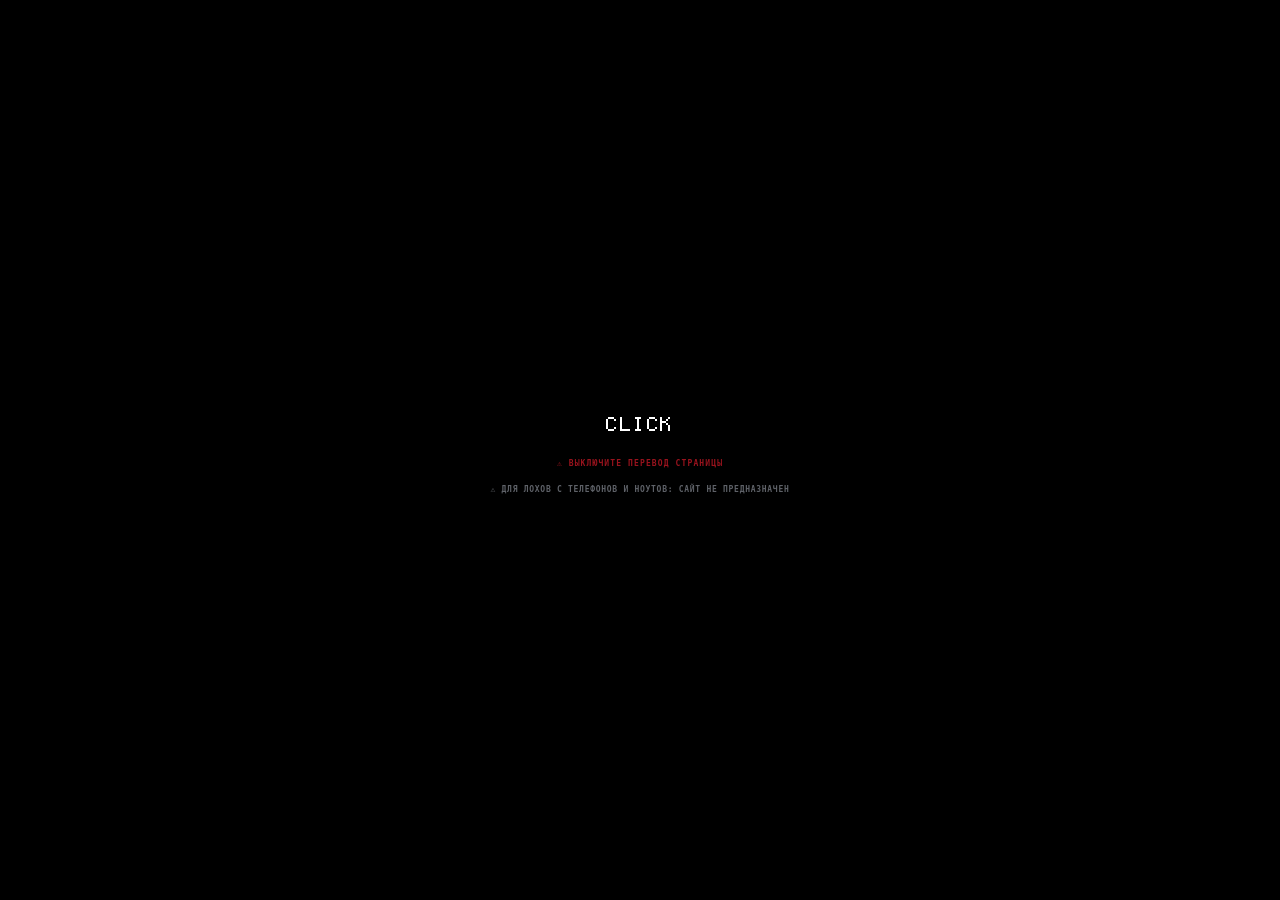
<file: index.html>
<!doctype html>
<html lang="ru">
<head>
  <meta charset="utf-8" />
  <meta name="viewport" content="width=1920, viewport-fit=cover" />
  <meta name="theme-color" content="#000000" />
  <meta name="description" content="Персональное пространство sSANNT" />
  <title>死死死死死死死死</title>
  <link rel="icon" href="favicon.ico" />
  <link rel="preload" href="avatar.png" as="image" fetchpriority="high" />
  <link rel="preload" href="Monocraft.ttf" as="font" type="font/ttf" crossorigin />
  <link rel="stylesheet" href="style.css" />
</head>
<body>
  <div class="media-background" aria-hidden="true">
    <div class="video-layer is-active" id="videoLayerA">
      <video
        class="background-video"
        id="backgroundVideoA"
        muted
        playsinline
        preload="metadata"
      ></video>
    </div>

    <div class="video-layer" id="videoLayerB">
      <video
        class="background-video"
        id="backgroundVideoB"
        muted
        playsinline
        preload="metadata"
      ></video>
    </div>

    <div class="media-background__shade"></div>
  </div>

  <main class="avatar-stage">
    <div class="avatar-composition" id="avatarComposition" aria-label="Персонаж sSANNT">
      <div class="player-nametag" aria-label="Ник игрока sSANNT">
        <span aria-hidden="true">s</span><span aria-hidden="true">S</span><span aria-hidden="true">A</span><span aria-hidden="true">N</span><span aria-hidden="true">N</span><span aria-hidden="true">T</span>
      </div>

      <div class="avatar-aura" aria-hidden="true"></div>

      <div class="directional-tracer" aria-hidden="true">
        <div class="directional-tracer__orbit"></div>
        <div class="directional-tracer__arrow">
          <svg viewBox="0 0 32 32" aria-hidden="true">
            <path d="M3 16 25 4l-5 9 9 3-9 3 5 9Z"></path>
          </svg>
        </div>
      </div>

      <div class="esp-particles" aria-hidden="true">
        <i></i><i></i><i></i><i></i><i></i><i></i><i></i><i></i>
      </div>



      <div class="avatar-render-shell">
        <canvas class="avatar-shader" id="avatarShader" aria-hidden="true"></canvas>
        <img
          class="avatar-fallback"
          id="avatarTexture"
          src="avatar.png"
          alt="Пиксельный персонаж sSANNT"
          width="1200"
          height="1200"
          decoding="async"
          fetchpriority="high"
          draggable="false"
        />
        <div class="avatar-scanline" aria-hidden="true"></div>
        <div class="avatar-hearts" id="avatarHearts" aria-label="Здоровье персонажа: 20 HP">
          <svg class="minecraft-heart" viewBox="0 0 16 16" aria-hidden="true"><path class="heart-shadow" d="M1 3h2V1h4v2h2V1h4v2h2v6h-2v2h-2v2H9v2H7v-2H5v-2H3V9H1Z"></path><path class="heart-fill" d="M2 4h2V2h2v2h4V2h2v2h2v4h-2v2h-2v2H8v2H7v-2H5v-2H3V8H2Z"></path><path class="heart-glint" d="M3 3h2v2H3Z"></path></svg>
          <svg class="minecraft-heart" viewBox="0 0 16 16" aria-hidden="true"><path class="heart-shadow" d="M1 3h2V1h4v2h2V1h4v2h2v6h-2v2h-2v2H9v2H7v-2H5v-2H3V9H1Z"></path><path class="heart-fill" d="M2 4h2V2h2v2h4V2h2v2h2v4h-2v2h-2v2H8v2H7v-2H5v-2H3V8H2Z"></path><path class="heart-glint" d="M3 3h2v2H3Z"></path></svg>
          <svg class="minecraft-heart" viewBox="0 0 16 16" aria-hidden="true"><path class="heart-shadow" d="M1 3h2V1h4v2h2V1h4v2h2v6h-2v2h-2v2H9v2H7v-2H5v-2H3V9H1Z"></path><path class="heart-fill" d="M2 4h2V2h2v2h4V2h2v2h2v4h-2v2h-2v2H8v2H7v-2H5v-2H3V8H2Z"></path><path class="heart-glint" d="M3 3h2v2H3Z"></path></svg>
          <svg class="minecraft-heart" viewBox="0 0 16 16" aria-hidden="true"><path class="heart-shadow" d="M1 3h2V1h4v2h2V1h4v2h2v6h-2v2h-2v2H9v2H7v-2H5v-2H3V9H1Z"></path><path class="heart-fill" d="M2 4h2V2h2v2h4V2h2v2h2v4h-2v2h-2v2H8v2H7v-2H5v-2H3V8H2Z"></path><path class="heart-glint" d="M3 3h2v2H3Z"></path></svg>
          <svg class="minecraft-heart" viewBox="0 0 16 16" aria-hidden="true"><path class="heart-shadow" d="M1 3h2V1h4v2h2V1h4v2h2v6h-2v2h-2v2H9v2H7v-2H5v-2H3V9H1Z"></path><path class="heart-fill" d="M2 4h2V2h2v2h4V2h2v2h2v4h-2v2h-2v2H8v2H7v-2H5v-2H3V8H2Z"></path><path class="heart-glint" d="M3 3h2v2H3Z"></path></svg>
          <svg class="minecraft-heart" viewBox="0 0 16 16" aria-hidden="true"><path class="heart-shadow" d="M1 3h2V1h4v2h2V1h4v2h2v6h-2v2h-2v2H9v2H7v-2H5v-2H3V9H1Z"></path><path class="heart-fill" d="M2 4h2V2h2v2h4V2h2v2h2v4h-2v2h-2v2H8v2H7v-2H5v-2H3V8H2Z"></path><path class="heart-glint" d="M3 3h2v2H3Z"></path></svg>
          <svg class="minecraft-heart" viewBox="0 0 16 16" aria-hidden="true"><path class="heart-shadow" d="M1 3h2V1h4v2h2V1h4v2h2v6h-2v2h-2v2H9v2H7v-2H5v-2H3V9H1Z"></path><path class="heart-fill" d="M2 4h2V2h2v2h4V2h2v2h2v4h-2v2h-2v2H8v2H7v-2H5v-2H3V8H2Z"></path><path class="heart-glint" d="M3 3h2v2H3Z"></path></svg>
          <svg class="minecraft-heart" viewBox="0 0 16 16" aria-hidden="true"><path class="heart-shadow" d="M1 3h2V1h4v2h2V1h4v2h2v6h-2v2h-2v2H9v2H7v-2H5v-2H3V9H1Z"></path><path class="heart-fill" d="M2 4h2V2h2v2h4V2h2v2h2v4h-2v2h-2v2H8v2H7v-2H5v-2H3V8H2Z"></path><path class="heart-glint" d="M3 3h2v2H3Z"></path></svg>
          <svg class="minecraft-heart" viewBox="0 0 16 16" aria-hidden="true"><path class="heart-shadow" d="M1 3h2V1h4v2h2V1h4v2h2v6h-2v2h-2v2H9v2H7v-2H5v-2H3V9H1Z"></path><path class="heart-fill" d="M2 4h2V2h2v2h4V2h2v2h2v4h-2v2h-2v2H8v2H7v-2H5v-2H3V8H2Z"></path><path class="heart-glint" d="M3 3h2v2H3Z"></path></svg>
          <svg class="minecraft-heart" viewBox="0 0 16 16" aria-hidden="true"><path class="heart-shadow" d="M1 3h2V1h4v2h2V1h4v2h2v6h-2v2h-2v2H9v2H7v-2H5v-2H3V9H1Z"></path><path class="heart-fill" d="M2 4h2V2h2v2h4V2h2v2h2v4h-2v2h-2v2H8v2H7v-2H5v-2H3V8H2Z"></path><path class="heart-glint" d="M3 3h2v2H3Z"></path></svg>
        </div>
      </div>


      <div class="avatar-contact-shadow" aria-hidden="true"></div>
    </div>

  </main>

  <section class="intro" aria-label="Вступление">
    <div class="entry-gate">
      <button class="entry-gate__button" id="enterSite" type="button">CLICK</button>
      <p class="translation-warning">⚠ ВЫКЛЮЧИТЕ ПЕРЕВОД СТРАНИЦЫ</p>
      <p class="compatibility-warning">⚠ ДЛЯ ЛОХОВ С ТЕЛЕФОНОВ И НОУТОВ: САЙТ НЕ ПРЕДНАЗНАЧЕН</p>
    </div>

    <div class="hello-title" aria-hidden="true">HELLO</div>

    <div class="identity-reveal">
      <div class="identity-reveal__row">
        <div class="exclamation-field" id="exclamationField" aria-hidden="true"></div>

        <div class="inject-wrap">
          <button class="inject-button" id="injectButton" type="button">
            <span class="inject-button__label">INJECT</span>
            <span class="inject-percent" id="injectPercent" aria-live="polite">0%</span>
          </button>


        </div>
      </div>
    </div>

    <div class="banned-field" id="bannedField" aria-hidden="true"></div>
  </section>

  <aside class="killfeed" id="killfeed" data-killfeed-key="killfeed" aria-label="Killfeed и список серверов">
    <button class="killfeed__trigger" id="killfeedTrigger" data-killfeed-key="trigger" type="button" aria-expanded="false" aria-controls="killfeedDrawer">
      <span class="killfeed__sword" data-killfeed-key="sword" aria-hidden="true">
        <img src="killfeed-sword.png" alt="" width="512" height="512" decoding="async">
      </span>
      <span class="killfeed__title" data-killfeed-key="title">KILLFEED</span>
      <span class="killfeed__arrow" data-killfeed-key="arrow" aria-hidden="true">
        <svg viewBox="0 0 24 24"><path d="m5 15 7-7 7 7"></path></svg>
      </span>
      <span class="killfeed__tab" data-killfeed-key="tab" aria-hidden="true"><i></i><i></i><i></i></span>
    </button>

    <section class="killfeed__drawer" id="killfeedDrawer" data-killfeed-key="drawer" aria-hidden="true">
      <ul>
        <li>KLAUCNER</li><li>ENVYWORLD</li><li>LostMine</li><li>RiseCraft</li><li>GoneLand</li><li>OnlyWorld</li><li>ProstoTrainer</li><li>SaturnX</li><li>bworld</li><li>SkyTime</li><li>Aormio</li><li>pvpcult</li><li>Funtime</li><li>Holyworld</li><li>ReallyWorld</li><li>PolytCore</li><li>MineBlaze</li><li>DexLand</li><li>FoxMine</li><li>MetaHvh</li><li>InfinitiHvH</li><li>StormHvh</li>
      </ul>
    </section>
  </aside>




  <aside class="potion" id="potion" data-potion-key="potion" aria-label="Potion и список">
    <button class="potion__trigger" id="potionTrigger" data-potion-key="trigger" type="button" aria-expanded="false" aria-controls="potionDrawer">
      <span class="potion__icon" data-potion-key="icon" aria-hidden="true"><img src="potion-icon.png" alt="" width="512" height="512" decoding="async"></span>
      <span class="potion__title" data-potion-key="title">POTION</span>
      <span class="potion__arrow" data-potion-key="arrow" aria-hidden="true"><svg viewBox="0 0 24 24"><path d="m5 15 7-7 7 7"></path></svg></span>
      <span class="potion__tab" data-potion-key="tab" aria-hidden="true"><i></i><i></i><i></i></span>
    </button>

    <section class="potion__drawer" id="potionDrawer" data-potion-key="drawer" aria-hidden="true">
      <ul>
        <li>ansoft)))</li><li>WTap</li><li>STap</li><li>Strafe</li><li>AD</li><li>+W</li><li>OnlyCrit</li><li>аперкотiка =D</li><li>360 Crit</li><li>/warn zxc_dedywka_zxc Читы на пвп арене</li><li>DOWNCrit</li><li>NPOT</li><li>Beast</li><li>OP</li><li>Hitbox 0.5)</li><li>/eblan @all</li><li>400 dpi 90 sens 0-0</li><li>99% hit</li><li>63+ accounts</li><li>4x1</li><li>/ban /jail /warn</li><li>18 cherepashek</li>
      </ul>
    </section>
  </aside>


  <aside class="killfeed binds" id="binds" data-binds-key="binds" aria-label="Binds и список">
    <button class="killfeed__trigger" id="bindsTrigger" data-binds-key="trigger" type="button" aria-expanded="false" aria-controls="bindsDrawer">
      <span class="killfeed__arrow" data-binds-key="arrow" aria-hidden="true"><svg viewBox="0 0 24 24"><path d="m5 15 7-7 7 7"></path></svg></span>
      <span class="killfeed__title" data-binds-key="title">BINDS</span>
      <span class="killfeed__sword" data-binds-key="icon" aria-hidden="true"><img src="binds-icon.png" alt="" width="512" height="447" decoding="async"></span>
      <span class="killfeed__tab" data-binds-key="tab" aria-hidden="true"><i></i><i></i><i></i></span>
    </button>
    <section class="killfeed__drawer" id="bindsDrawer" data-binds-key="drawer" aria-hidden="true">
      <ul><li>NURSULTAN</li><li>CELESTIAL</li><li>DELTA</li><li>WEXIDE</li><li>ARBUZ</li><li>SYSTEM DLC</li><li>CRACK</li><li>ASURA</li><li>THUNDERHACK</li><li>EXPENSIV</li><li>LIQUIDBOUNCE</li><li>VENUS</li><li>HARUKA</li><li>INERTIA</li><li>IMPACT</li><li>WURST</li><li>NIGHT DLC</li><li>CATLAVAN</li><li>CATLEAN</li><li>METEOR</li><li>DOOMSDAY</li></ul>
    </section>
  </aside>


  <aside class="identity-hud" data-identity-key="hud" aria-label="CLAUS-DLC и социальные ссылки">
    <div class="identity-hud__profile" data-identity-key="profile">
      <img src="hud-profile.jpeg" alt="CLAUS-DLC" width="640" height="640" decoding="async">
    </div>

    <div class="identity-hud__name" data-identity-key="name">
      <strong>CLAUS-DLC</strong>
    </div>

    <nav class="identity-hud__socials" aria-label="Социальные сети">
      <a class="identity-social identity-social--telegram" data-identity-key="telegram" href="https://t.me/Spravedl1v" target="_blank" rel="noopener noreferrer" aria-label="Telegram">
        <svg viewBox="0 0 24 24" aria-hidden="true"><path d="M21.8 3.2 18.6 20c-.2 1.1-.8 1.4-1.7.9l-5-3.7-2.4 2.3c-.3.3-.6.1-.6-.3l.1-4.2 8.9-8.1c.4-.4-.1-.6-.6-.3L6.3 13.5 1.6 12c-1-.3-1-1 .2-1.5L20.2 3c.9-.3 1.8.2 1.6 1.2Z"></path></svg>
      </a>
      <a class="identity-social identity-social--discord" data-identity-key="discord" href="https://discord.com/users/1415658391493152900" target="_blank" rel="noopener noreferrer" aria-label="Discord">
        <svg viewBox="0 0 24 24" aria-hidden="true"><path d="M19.7 5.3A16 16 0 0 0 15.8 4l-.5 1a14 14 0 0 0-6.6 0l-.5-1a16 16 0 0 0-3.9 1.3C1.8 9 1.1 12.5 1.4 16a16 16 0 0 0 4.8 2.5l1.2-1.7a10 10 0 0 1-1.9-.9l.5-.4a11.5 11.5 0 0 0 12 0l.5.4a10 10 0 0 1-1.9.9l1.2 1.7a16 16 0 0 0 4.8-2.5c.4-4.1-.7-7.6-2.9-10.7ZM8.5 14.5c-1.1 0-2-1-2-2.2s.9-2.2 2-2.2 2 1 2 2.2-.9 2.2-2 2.2Zm7 0c-1.1 0-2-1-2-2.2s.9-2.2 2-2.2 2 1 2 2.2-.9 2.2-2 2.2Z"></path></svg>
      </a>
      <a class="identity-social identity-social--tiktok" data-identity-key="tiktok" href="https://vm.tiktok.com/ZN81MU3RB/" target="_blank" rel="noopener noreferrer" aria-label="TikTok">
        <svg viewBox="0 0 24 24" aria-hidden="true"><path d="M14.5 2h3a5.7 5.7 0 0 0 4.5 4.5v3a8.5 8.5 0 0 1-4.5-1.3v7.1A6.7 6.7 0 1 1 11 8.6v3.2a3.5 3.5 0 1 0 3.5 3.5Z"></path></svg>
      </a>
    </nav>
  </aside>


  <section class="lower-hud" aria-label="Показатели курсора">
    <div class="lower-hud-block lower-hud-block--coords" id="coordsBlock">
      <span class="lower-hud-block__label">COORDS</span>
      <strong class="lower-hud-block__value" id="coordsValue">0 64 0</strong>
    </div>
    <div class="lower-hud-block lower-hud-block--ping" id="pingBlock">
      <span class="lower-hud-block__label">PING</span>
      <strong class="lower-hud-block__value" id="pingValue">-1</strong>
    </div>
    <div class="lower-hud-block lower-hud-block--bps" id="bpsBlock">
      <span class="lower-hud-block__label">BPS</span>
      <strong class="lower-hud-block__value" id="bpsValue">1</strong>
    </div>
  </section>




  <aside class="info-widget" id="infoWidget" data-info-key="info" aria-label="Информация">
    <button class="info-widget__trigger" id="infoTrigger" data-info-key="trigger" type="button" aria-label="Открыть информацию" aria-expanded="false">
      <span class="info-widget__icon" data-info-key="icon" aria-hidden="true">?</span>
    </button>

    <section class="info-widget__drawer" id="infoDrawer" data-info-key="drawer" aria-hidden="true">
      <div class="info-widget__names">
        <span data-info-key="nick1">sSANNT</span>
        <span data-info-key="nick2">sSaNta7</span>
        <span data-info-key="nick3">1VSALL</span>
        <span data-info-key="nick4">zxcDED</span>
        <span data-info-key="nick5">REVOLUIIIin</span>
      </div>
      <strong class="info-widget__warns" data-info-key="warns">99+WARNS</strong>
      <footer class="info-widget__years" data-info-key="years">2020-2026</footer>
    </section>
  </aside>


  <button class="playlist-launcher" id="playlistLauncher" type="button" aria-label="Открыть плейлист" aria-expanded="false">
    <svg viewBox="0 0 32 32" aria-hidden="true">
      <path d="M12 6v17.2a5 5 0 1 0 2 4V12l12-3v10.2a5 5 0 1 0 2 4V4L12 8V6Z"></path>
    </svg>
  </button>

  <aside class="playlist" id="playlist" aria-label="Музыкальный плейлист" aria-hidden="true">
    <div class="playlist__orb playlist__orb--top" aria-hidden="true"></div>
    <div class="playlist__orb playlist__orb--bottom" aria-hidden="true"></div>
    <button class="playlist__close" id="playlistClose" type="button" aria-label="Закрыть плейлист">×</button>

    <header class="playlist__header">
      <strong>SNT_MODE.MP3</strong>
    </header>

    <section class="playlist__now">
      <strong class="playlist__current-title" id="trackTitle">XY1NA</strong>

      <div class="playlist__timeline">
        <input
          id="trackSeek"
          type="range"
          min="0"
          max="100"
          value="0"
          step="0.1"
          aria-label="Позиция трека"
        />
        <div>
          <time id="trackCurrentTime">0:00</time>
          <time id="trackDuration">0:00</time>
        </div>
      </div>
    </section>

    <div class="playlist__controls">
      <button id="previousTrack" type="button" aria-label="Предыдущий трек">
        <svg viewBox="0 0 24 24" aria-hidden="true"><path d="M6 5v14M19 6.5 9.5 12l9.5 5.5Z"></path></svg>
      </button>
      <button class="playlist__play" id="toggleTrack" type="button" aria-label="Пауза">
        <svg class="playlist-icon playlist-icon--pause" viewBox="0 0 24 24" aria-hidden="true"><rect x="6.5" y="5" width="4" height="14"></rect><rect x="13.5" y="5" width="4" height="14"></rect></svg>
        <svg class="playlist-icon playlist-icon--play" viewBox="0 0 24 24" aria-hidden="true"><path d="m8 5 11 7-11 7Z"></path></svg>
      </button>
      <button id="nextTrack" type="button" aria-label="Следующий трек">
        <svg viewBox="0 0 24 24" aria-hidden="true"><path d="M18 5v14M5 6.5l9.5 5.5L5 17.5Z"></path></svg>
      </button>
    </div>

    <div class="playlist__divider"></div>

    <ol class="playlist__tracks" id="trackList">
      <li class="playlist-track is-active" data-index="0">
        <button type="button" data-track-index="0" aria-label="Включить XY1NA 1">
          <span class="playlist-track__index">1</span>
          <span class="playlist-track__eq" aria-hidden="true"><i></i><i></i><i></i></span>
          <span class="playlist-track__copy">
            <strong class="playlist-track__title">XY1NA</strong>
            <small class="playlist-track__state">ИГРАЕТ</small>
          </span>
        </button>
      </li>
      <li class="playlist-track" data-index="1">
        <button type="button" data-track-index="1" aria-label="Включить XY1NA 2">
          <span class="playlist-track__index">2</span>
          <span class="playlist-track__eq" aria-hidden="true"><i></i><i></i><i></i></span>
          <span class="playlist-track__copy">
            <strong class="playlist-track__title">XY1NA</strong>
            <small class="playlist-track__state">ГОТОВ</small>
          </span>
        </button>
      </li>
      <li class="playlist-track" data-index="2">
        <button type="button" data-track-index="2" aria-label="Включить XY1NA 3">
          <span class="playlist-track__index">3</span>
          <span class="playlist-track__eq" aria-hidden="true"><i></i><i></i><i></i></span>
          <span class="playlist-track__copy">
            <strong class="playlist-track__title">XY1NA</strong>
            <small class="playlist-track__state">ГОТОВ</small>
          </span>
        </button>
      </li>
    </ol>

    <footer class="playlist__volume">
      <button class="playlist__sound" id="audioToggle" type="button" aria-label="Выключить звук" aria-pressed="false">
        <svg viewBox="0 0 32 32" aria-hidden="true">
          <path class="playlist__sound-body" d="M5 12h6l7-6v20l-7-6H5Z"></path>
          <path class="playlist__sound-waves" d="M22 11c2 3 2 7 0 10M26 7c5 5 5 13 0 18"></path>
          <path class="playlist__sound-slash" d="M21 12l8 8M29 12l-8 8"></path>
        </svg>
      </button>
      <input
        id="trackVolume"
        type="range"
        min="0"
        max="1"
        value="0.55"
        step="0.01"
        aria-label="Громкость"
      />
    </footer>
  </aside>







  <audio id="helloAudio" preload="auto"></audio>
  <audio id="audioPlayer" preload="auto"></audio>

  <script src="script.js"></script>
</body>
</html>
</file>
<file: style.css>
@font-face {
  font-family: "Monocraft";
  src: url("Monocraft.ttf") format("truetype");
  font-style: normal;
  font-weight: 100 900;
  font-display: swap;
}

:root {
  color-scheme: dark;
  --avatar-x: 0px;
  --avatar-y: 0px;
  --video-crossfade: 1400ms;
}

* {
  box-sizing: border-box;
}

html,
body {
  width: 100%;
  min-height: 100%;
  margin: 0;
  background: #000;
}

body {
  min-height: 100svh;
  overflow: hidden;
  color: #f0f0f2;
  font-family: Inter, ui-sans-serif, system-ui, -apple-system, BlinkMacSystemFont, "Segoe UI", sans-serif;
  overscroll-behavior: none;
}

button,
input {
  color: inherit;
  font: inherit;
}

button {
  -webkit-tap-highlight-color: transparent;
}

.avatar-stage {
  position: fixed;
  inset: 0;
  z-index: 3;
  display: grid;
  place-items: center;
  opacity: 0;
  transform: scale(.96);
  pointer-events: none;
  transition: opacity .7s ease .15s, transform .9s cubic-bezier(.2, .8, .2, 1) .15s;
}

body.site-revealed .avatar-stage {
  opacity: 1;
  transform: none;
}

@media (orientation: landscape) and (max-width: 960px) and (max-height: 560px) {
  .avatar-stage {
    place-items: start center;
    padding-top: 7svh;
  }
}

@media (prefers-reduced-motion: reduce) {
  .avatar-stage {
    transition-duration: .01ms;
  }
}

.media-background {
  position: fixed;
  inset: 0;
  z-index: 0;
  overflow: hidden;
  opacity: 0;
  pointer-events: none;
  background: #08090b;
  transition: opacity .6s ease;
}

body.site-revealed .media-background {
  opacity: 1;
}

.video-layer {
  position: absolute;
  inset: 0;
  opacity: 0;
  transition: opacity var(--video-crossfade) ease;
  will-change: opacity;
  contain: strict;
}

.video-layer.is-active {
  opacity: 1;
}

.background-video {
  position: absolute;
  inset: 0;
  width: 100vw;
  height: 100svh;
  object-fit: cover;
  object-position: center center;
  filter: saturate(.88) brightness(.68) contrast(1.1);
  transform: scale(1.005);
  backface-visibility: hidden;
}

.media-background__shade {
  position: absolute;
  inset: 0;
  background:
    radial-gradient(circle at 48% 42%, transparent 0 25%, rgba(5, 7, 10, .12) 60%, rgba(3, 4, 7, .36) 100%),
    linear-gradient(to bottom, rgba(4, 5, 8, .13), transparent 27%, transparent 69%, rgba(3, 4, 7, .3)),
    rgba(3, 4, 7, .14);
}

.media-background__shade::after {
  content: "";
  position: absolute;
  inset: 0;
  background: linear-gradient(90deg, rgba(5, 6, 9, .14), transparent 55%, rgba(5, 6, 9, .34));
}

@media (orientation: landscape) and (max-width: 960px) and (max-height: 560px) {
  .background-video {
    filter: saturate(.84) brightness(.64) contrast(1.08);
  }

  .media-background__shade::after {
    background: linear-gradient(to bottom, transparent 55%, rgba(4, 5, 8, .34));
  }
}

@media (prefers-reduced-motion: reduce) {
  .media-background,
  .video-layer {
    transition-duration: .01ms;
  }
}

.avatar-composition {
  position: relative;
  width: min(48vw, 650px);
  aspect-ratio: 1;
  transform: translate3d(var(--avatar-x), calc(-5svh + var(--avatar-y)), 0) scaleX(1.08);
  transform-style: preserve-3d;
  filter: drop-shadow(0 34px 32px rgba(0, 0, 0, .6));
  pointer-events: auto;
}

.avatar-render-shell {
  position: absolute;
  inset: 0;
  z-index: 3;
  overflow: hidden;
  animation: avatar-character-idle 3.35s cubic-bezier(.45, .05, .55, .95) infinite;
  will-change: translate, rotate, scale;
  contain: layout paint style;
}

@keyframes avatar-character-idle {
  0%, 100% {
    translate: 0 0;
    rotate: -1deg;
    scale: 1;
  }
  24% {
    translate: 4px -7px;
    rotate: .25deg;
    scale: 1.008;
  }
  50% {
    translate: 0 -15px;
    rotate: 1deg;
    scale: 1.018;
  }
  76% {
    translate: -4px -6px;
    rotate: -.3deg;
    scale: .998;
  }
}

.avatar-shader,
.avatar-fallback {
  position: absolute;
  inset: 0;
  width: 100%;
  height: 100%;
  object-fit: contain;
  user-select: none;
  -webkit-user-drag: none;
}

.avatar-shader {
  z-index: 2;
  opacity: 0;
  transition: opacity .7s ease;
}

.avatar-fallback {
  z-index: 1;
  filter: saturate(.82) brightness(.92) contrast(1.15);
  transition: opacity .5s ease;
}

.avatar-composition.webgl-ready .avatar-shader {
  opacity: 1;
}

.avatar-composition.webgl-ready .avatar-fallback {
  opacity: 0;
}

.player-nametag {
  position: absolute;
  z-index: 8;
  left: 50.14%;
  top: -6.65%;
  transform:
    translate(-50%, -50%)
    scaleX(1.61)
    scaleY(1.09);
  transform-origin: center;
  color: #ff2b3f;
  font-family: "Monocraft", "Courier New", ui-monospace, monospace;
  font-size: 100px;
  font-weight: 700;
  line-height: .86;
  letter-spacing: .05em;
  text-align: center;
  white-space: nowrap;
  text-shadow:
    5px 0 #220105,
    -5px 0 #220105,
    0 5px #220105,
    0 -5px #220105,
    5px 5px #070001,
    8px 8px 0 rgba(0, 0, 0, .78),
    0 0 28px rgba(255, 43, 63, .38);
  animation: avatar-nametag-idle 3.2s ease-in-out infinite;
  will-change: translate, filter;
}

@keyframes avatar-nametag-idle {
  0%, 100% {
    translate: 0 0;
    filter: brightness(1);
  }
  50% {
    translate: 0 -6px;
    filter: brightness(1.18) drop-shadow(0 0 6px rgba(255, 43, 63, .28));
  }
}

.player-nametag > span {
  display: inline-block;
  animation: nametag-letter-wave 1.55s cubic-bezier(.4, 0, .2, 1) infinite;
  will-change: translate, scale, filter;
}

.player-nametag > span:nth-child(1) { animation-delay: 0s; }
.player-nametag > span:nth-child(2) { animation-delay: .1s; }
.player-nametag > span:nth-child(3) { animation-delay: .2s; }
.player-nametag > span:nth-child(4) { animation-delay: .3s; }
.player-nametag > span:nth-child(5) { animation-delay: .4s; }
.player-nametag > span:nth-child(6) { animation-delay: .5s; }

@keyframes nametag-letter-wave {
  0%, 58%, 100% {
    translate: 0 0;
    scale: 1;
    filter: brightness(1);
  }
  18% {
    translate: 0 -13px;
    scale: 1.045;
    filter: brightness(1.28) drop-shadow(0 0 5px rgba(255, 43, 63, .45));
  }
  34% {
    translate: 0 2px;
    scale: .99;
  }
}

.player-nametag::before {
  content: "";
  position: absolute;
  left: 50%;
  bottom: -8px;
  width: 58%;
  height: 1px;
  background: linear-gradient(90deg, transparent, rgba(244, 42, 56, .7), transparent);
  transform: translateX(-50%);
}

.avatar-aura {
  position: absolute;
  z-index: 0;
  left: 50%;
  top: 49%;
  width: 68%;
  aspect-ratio: 1;
  border-radius: 50%;
  background:
    radial-gradient(circle, rgba(210, 225, 255, .14), rgba(100, 145, 205, .07) 36%, rgba(185, 25, 42, .045) 57%, transparent 72%);
  filter: blur(var(--audio-blur, 12px));
  transform: translate(-50%, -50%) scale(var(--audio-scale, 1));
  opacity: var(--audio-opacity, .65);
  animation: aura-breathe 4s ease-in-out infinite;
}

@keyframes aura-breathe {
  50% { opacity: .42; scale: 1.07; }
}

.avatar-scanline {
  position: absolute;
  z-index: 4;
  left: 14%;
  right: 14%;
  top: 5%;
  height: 12%;
  opacity: 0;
  background: linear-gradient(to bottom, transparent, rgba(190, 218, 255, .13), transparent);
  mix-blend-mode: screen;
  pointer-events: none;
  animation: avatar-scan 5.8s ease-in-out infinite 1.2s;
}

@keyframes avatar-scan {
  0%, 12% { opacity: 0; transform: translateY(0); }
  20% { opacity: .72; }
  72% { opacity: .16; }
  84%, 100% { opacity: 0; transform: translateY(720%); }
}

.avatar-hearts {
  position: absolute;
  z-index: 6;
  left: 50%;
  bottom: 5.5%;
  display: flex;
  align-items: center;
  justify-content: center;
  gap: var(--heart-gap, 2px);
  transform: translateX(-50%);
  pointer-events: none;
  white-space: nowrap;
}

.minecraft-heart {
  flex: 0 0 auto;
  width: var(--heart-size, 24px);
  height: var(--heart-size, 24px);
  shape-rendering: crispEdges;
  image-rendering: pixelated;
  filter: drop-shadow(2px 2px 0 rgba(0, 0, 0, .78)) drop-shadow(0 0 4px rgba(255, 40, 60, .36));
}

.minecraft-heart .heart-shadow {
  fill: #31070d;
}

.minecraft-heart .heart-fill {
  fill: #e51d36;
}

.minecraft-heart .heart-glint {
  fill: #ff9aa8;
}

.avatar-contact-shadow {
  position: absolute;
  z-index: 1;
  left: 50%;
  bottom: 1.5%;
  width: 46%;
  height: 7%;
  border-radius: 50%;
  background: rgba(0, 0, 0, .76);
  filter: blur(16px);
  transform: translateX(-50%) scaleX(var(--audio-shadow-scale, 1));
  animation: avatar-shadow-idle 3.35s ease-in-out infinite;
}

@keyframes avatar-shadow-idle {
  0%, 100% { scale: 1; opacity: .8; }
  50% { scale: .9; opacity: .58; }
}

@media (min-width: 821px) {
  #avatarHearts {
    translate: 99px 31px;
    scale: 1.44 1.23;
    gap: 6px;
  }

  #avatarHearts .minecraft-heart {
    width: 34px;
    height: 34px;
  }
}

@media (orientation: landscape) and (max-width: 960px) and (max-height: 560px) {
  .avatar-composition {
    width: min(72vw, 470px);
    transform: translate3d(var(--avatar-x), calc(-1svh + var(--avatar-y)), 0) scaleX(1.06);
  }

  .avatar-hearts {
    gap: var(--heart-gap, 1px);
  }

  .minecraft-heart {
    width: var(--heart-size, 16px);
    height: var(--heart-size, 16px);
  }

  .player-nametag {
    left: 50.14%;
    top: -3.5%;
    font-size: clamp(46px, 13vw, 66px);
    letter-spacing: .05em;
    transform:
      translate(-50%, -50%)
      scaleX(1.42)
      scaleY(1.06);
  }

}

@media (prefers-reduced-motion: reduce) {
  .player-nametag,
  .player-nametag > span,
  .avatar-aura,
  .avatar-render-shell,
  .avatar-contact-shadow,
  .avatar-scanline {
    animation: none;
  }
}

.avatar-composition {
  --esp-color: #ff3348;
  --esp-rgb: 255 51 72;
  --esp-opacity: 1;
  --tracer-x: 0px;
  --tracer-y: -43%;
  --tracer-angle: 0deg;
}

.directional-tracer {
  position: absolute;
  z-index: 6;
  inset: -2%;
  opacity: 1;
  pointer-events: none;
}

.directional-tracer__orbit {
  position: absolute;
  inset: 7% 9%;
  border: 1.5px solid rgb(var(--esp-rgb) / .3);
  border-radius: 50%;
  box-shadow:
    0 0 8px rgb(var(--esp-rgb) / .2),
    0 0 18px rgb(var(--esp-rgb) / .09),
    inset 0 0 10px rgb(var(--esp-rgb) / .055);
}

.directional-tracer__arrow {
  position: absolute;
  left: 50%;
  top: 50%;
  width: 38px;
  height: 38px;
  transform: translate3d(calc(-50% + var(--tracer-x)), calc(-50% + var(--tracer-y)), 0) rotate(var(--tracer-angle));
  transform-origin: center;
  filter:
    drop-shadow(4px 5px 0 rgba(0, 0, 0, .78))
    drop-shadow(0 0 6px rgba(255, 255, 255, .95))
    drop-shadow(0 0 15px rgba(255, 255, 255, .7))
    drop-shadow(0 0 26px rgba(255, 255, 255, .32));
  will-change: transform;
}

.directional-tracer__arrow::before {
  content: "";
  position: absolute;
  inset: -5px;
  clip-path: polygon(3% 50%, 82% 6%, 65% 39%, 100% 50%, 65% 61%, 82% 94%);
  background: rgba(255, 255, 255, .12);
  transform: translate(3px, 3px);
}

.directional-tracer__arrow svg {
  position: relative;
  z-index: 1;
  display: block;
  width: 100%;
  height: 100%;
  overflow: visible;
}

.directional-tracer__arrow path {
  fill: #fff;
  stroke: #fff;
  stroke-width: 1.35;
  stroke-linejoin: bevel;
}

.avatar-render-shell {
  filter:
    drop-shadow(0 0 8px rgb(var(--esp-rgb) / .36))
    drop-shadow(0 0 24px rgb(var(--esp-rgb) / .18));
}

.esp-particles {
  position: absolute;
  z-index: 6;
  inset: 8% 12%;
  opacity: 1;
  pointer-events: none;
}

.esp-particles i {
  position: absolute;
  width: 4px;
  height: 4px;
  background: var(--esp-color);
  box-shadow: 0 0 9px rgb(var(--esp-rgb) / .85);
  animation: esp-particle-rise 1.22s ease-in-out infinite alternate;
}

.esp-particles i:nth-child(1) { left: 8%; top: 78%; animation-delay: -.3s; }
.esp-particles i:nth-child(2) { left: 21%; top: 35%; animation-delay: -.9s; }
.esp-particles i:nth-child(3) { left: 37%; top: 68%; animation-delay: -.5s; }
.esp-particles i:nth-child(4) { left: 52%; top: 24%; animation-delay: -1.2s; }
.esp-particles i:nth-child(5) { left: 64%; top: 72%; animation-delay: -.7s; }
.esp-particles i:nth-child(6) { left: 78%; top: 41%; animation-delay: -1.5s; }
.esp-particles i:nth-child(7) { left: 91%; top: 63%; animation-delay: -.2s; }
.esp-particles i:nth-child(8) { left: 72%; top: 16%; animation-delay: -1s; }

@keyframes esp-particle-rise {
  to { translate: 0 -24px; opacity: .2; }
}

@media (orientation: landscape) and (max-width: 960px) and (max-height: 560px) {
  .directional-tracer__arrow {
    width: 30px;
    height: 30px;
  }

}

@media (prefers-reduced-motion: reduce) {
  .esp-particles i {
    animation: none;
  }
}

.identity-hud {
  position: fixed;
  z-index: 8;
  left: 14px;
  top: 14px;
  display: flex;
  align-items: center;
  gap: 8px;
  visibility: hidden;
  opacity: 0;
  pointer-events: none;
  transition: opacity .45s ease .35s, visibility .45s;
}

body.site-revealed .identity-hud {
  visibility: visible;
  opacity: 1;
  pointer-events: auto;
}

.identity-hud__profile,
.identity-hud__name,
.identity-social {
  position: relative;
  overflow: hidden;
  border: 1px solid rgba(255, 255, 255, .16);
  background:
    linear-gradient(145deg, rgba(255, 255, 255, .075), transparent 38%),
    rgba(9, 10, 13, .72);
  box-shadow:
    0 12px 35px rgba(0, 0, 0, .4),
    inset 0 1px rgba(255, 255, 255, .08);
  -webkit-backdrop-filter: blur(16px) saturate(.6);
  backdrop-filter: blur(16px) saturate(.6);
}

.identity-hud__profile::after,
.identity-hud__name::after,
.identity-social::after {
  content: "";
  position: absolute;
  left: -80%;
  top: -30%;
  width: 35%;
  height: 160%;
  background: linear-gradient(90deg, transparent, rgba(255, 255, 255, .2), transparent);
  transform: skewX(-18deg);
  animation: identity-hud-sheen 3.2s ease-in-out infinite;
  pointer-events: none;
}

@keyframes identity-hud-sheen {
  0%, 38% { translate: 0 0; opacity: 0; }
  52% { opacity: .7; }
  78%, 100% { translate: 520% 0; opacity: 0; }
}

.identity-hud__profile {
  width: 68px;
  height: 68px;
  border-radius: 14px;
}

.identity-hud__profile img {
  display: block;
  width: 100%;
  height: 100%;
  object-fit: cover;
  filter: contrast(1.06) saturate(.82) brightness(.9);
}

.identity-hud__name {
  display: grid;
  align-content: center;
  width: 150px;
  height: 68px;
  padding: 0 15px;
  border-radius: 14px;
}

.identity-hud__name strong {
  position: relative;
  z-index: 1;
  display: grid;
  place-items: center;
  width: 100%;
  height: 100%;
  color: #ff3348;
  font-family: "Monocraft", "Courier New", ui-monospace, monospace;
  font-size: 19px;
  font-weight: 700;
  line-height: 1;
  letter-spacing: .035em;
  text-align: center;
  white-space: nowrap;
  word-break: keep-all;
  text-shadow:
    2px 0 #210106,
    -2px 0 #210106,
    0 2px #210106,
    0 -2px #210106,
    3px 3px 0 rgba(0, 0, 0, .72),
    0 0 8px rgba(255, 51, 72, .78),
    0 0 20px rgba(255, 51, 72, .38);
}

.identity-hud__socials {
  display: flex;
  align-items: center;
  gap: 7px;
}

.identity-social {
  display: grid;
  place-items: center;
  width: 52px;
  height: 52px;
  border-radius: 14px;
  color: #fff;
  text-decoration: none;
  background-size: 220% 220%;
  animation: identity-social-gradient 3.4s ease-in-out infinite alternate;
  transition: transform .18s ease, filter .18s ease, border-color .18s ease;
  pointer-events: auto;
  isolation: isolate;
}

.identity-social:hover,
.identity-social:focus-visible {
  outline: none;
  border-color: rgba(255, 255, 255, .5);
  filter: brightness(1.18);
  transform: translateY(-3px);
}

.identity-social--telegram,
.identity-social--discord,
.identity-social--tiktok {
  background-image: linear-gradient(135deg, #0b0c0f, #4f535a, #17191d, #8a8e95, #101115);
  color: #ff3348;
}

.identity-social--discord {
  animation-delay: -.7s;
}

.identity-social--tiktok {
  animation-delay: -1.3s;
}

@keyframes identity-social-gradient {
  from { background-position: 0 20%; }
  to { background-position: 100% 80%; }
}

.identity-social svg {
  position: relative;
  z-index: 1;
  width: 27px;
  height: 27px;
  fill: currentColor;
  filter:
    drop-shadow(0 0 6px rgba(255, 51, 72, .82))
    drop-shadow(0 0 13px rgba(255, 51, 72, .38));
}

@media (min-width: 821px) {
  [data-identity-key="profile"] {
    translate: 33px 9px;
    scale: 2.12 1.42;
  }

  [data-identity-key="name"] {
    translate: 132px 7px;
    scale: 1.78 .94;
  }

  [data-identity-key="telegram"] {
    translate: -196px 97px;
    scale: 2.2 1;
  }

  [data-identity-key="discord"] {
    translate: -255px 167px;
    scale: 2.2 1;
  }

  [data-identity-key="tiktok"] {
    translate: -315px 243px;
    scale: 2.2 1;
  }
}

@media (orientation: landscape) and (max-width: 960px) and (max-height: 560px) {
  .identity-hud {
    left: 8px;
    top: 8px;
    gap: 5px;
  }

  .identity-hud__profile {
    width: 48px;
    height: 48px;
    border-radius: 11px;
  }

  .identity-hud__name {
    width: 105px;
    height: 48px;
    padding: 0 9px;
    border-radius: 11px;
  }

  .identity-hud__name strong { font-size: 12px; }

  .identity-social {
    width: 38px;
    height: 38px;
    border-radius: 10px;
  }

  .identity-social svg {
    width: 20px;
    height: 20px;
  }
}

@media (prefers-reduced-motion: reduce) {
  .identity-hud__profile::after,
  .identity-hud__name::after,
  .identity-social,
  .identity-social::after {
    animation: none;
  }
}

.killfeed {
  position: fixed;
  z-index: 9;
  right: 14px;
  top: 14px;
  width: 300px;
  transform-origin: center;
  visibility: hidden;
  opacity: 0;
  pointer-events: none;
  transition: opacity .45s ease .35s, visibility .45s;
}

body.site-revealed .killfeed {
  visibility: visible;
  opacity: 1;
  pointer-events: none;
}

.killfeed__trigger {
  position: relative;
  z-index: 2;
  display: grid;
  grid-template-columns: 48px 1fr 48px;
  align-items: center;
  gap: 12px;
  width: 300px;
  height: 70px;
  padding: 0 17px;
  overflow: visible;
  border: 1px solid rgba(255, 255, 255, .19);
  border-radius: 16px;
  background:
    linear-gradient(115deg, rgba(255, 255, 255, .085), transparent 28%),
    linear-gradient(305deg, rgba(255, 255, 255, .035), transparent 36%),
    rgba(8, 9, 12, .78);
  box-shadow:
    0 18px 55px rgba(0, 0, 0, .52),
    inset 0 1px rgba(255, 255, 255, .09),
    0 0 18px rgba(255, 51, 72, .08);
  -webkit-backdrop-filter: blur(19px) saturate(.45);
  backdrop-filter: blur(19px) saturate(.45);
  color: #fff;
  cursor: pointer;
  isolation: isolate;
  pointer-events: auto;
}

.killfeed__trigger::before {
  content: "";
  position: absolute;
  z-index: -1;
  left: -45%;
  top: -35%;
  width: 30%;
  height: 170%;
  background: linear-gradient(90deg, transparent, rgba(255, 255, 255, .16), rgba(255, 51, 72, .1), transparent);
  transform: skewX(-18deg);
  animation: killfeed-trigger-sheen 2.8s ease-in-out infinite;
  pointer-events: none;
}

@keyframes killfeed-trigger-sheen {
  0%, 28% { translate: 0 0; opacity: 0; }
  45% { opacity: .75; }
  76%, 100% { translate: 570% 0; opacity: 0; }
}

.killfeed__sword {
  position: absolute;
  left: 17px;
  top: 50%;
  display: grid;
  place-items: center;
  width: 44px;
  height: 44px;
  border: 1px solid rgba(255, 255, 255, .15);
  border-radius: 11px;
  background: linear-gradient(145deg, #34373d, #0a0b0e);
  box-shadow: inset 0 1px rgba(255, 255, 255, .1);
  transform: translateY(-50%);
}

.killfeed__sword img {
  display: block;
  width: 34px;
  height: 34px;
  object-fit: contain;
  filter:
    invert(1)
    brightness(1.28)
    drop-shadow(2px 3px 0 rgba(0, 0, 0, .72))
    drop-shadow(0 0 6px rgba(255, 255, 255, .58))
    drop-shadow(0 0 12px rgba(255, 51, 72, .28));
  animation: killfeed-sword-spin 3.2s linear infinite;
}

@keyframes killfeed-sword-spin {
  to { rotate: 1turn; }
}

.killfeed__title {
  position: absolute;
  inset: 0 66px;
  z-index: 1;
  display: grid;
  place-items: center;
  min-width: 0;
  overflow: hidden;
  color: #ff3348;
  font-family: "Monocraft", ui-monospace, monospace;
  font-size: var(--killfeed-font-size, 21px);
  font-weight: 900;
  letter-spacing: var(--killfeed-spacing, .035em);
  line-height: 1;
  text-align: center;
  white-space: nowrap;
  pointer-events: none;
  scale: 1.25 1;
  text-shadow:
    2px 0 #240107,
    -2px 0 #240107,
    0 2px #240107,
    0 -2px #240107,
    0 0 9px rgba(255, 51, 72, .9),
    0 0 22px rgba(255, 51, 72, .38);
}

.killfeed__arrow {
  position: absolute;
  right: 17px;
  top: 50%;
  display: grid;
  place-items: center;
  width: 30px;
  height: 30px;
  color: #fff;
  filter: drop-shadow(0 0 7px rgba(255, 255, 255, .55));
  transform: translateY(-50%);
  transition: transform .3s ease, color .2s ease;
}

.killfeed__arrow svg {
  width: 18px;
  height: 18px;
  fill: none;
  stroke: currentColor;
  stroke-width: 2.2;
  stroke-linecap: square;
  stroke-linejoin: bevel;
}

.killfeed.is-open .killfeed__arrow {
  color: #ff5265;
  transform: translateY(-50%) rotate(180deg);
}

.killfeed__tab {
  position: absolute;
  right: 24px;
  bottom: -13px;
  display: flex;
  align-items: center;
  justify-content: center;
  gap: 4px;
  width: 74px;
  height: 15px;
  border: 1px solid rgba(255, 255, 255, .16);
  border-top: 0;
  border-radius: 0 0 9px 9px;
  background: rgba(9, 10, 13, .92);
  box-shadow: 0 8px 16px rgba(0, 0, 0, .3);
  transition: transform .25s ease, opacity .2s ease, visibility .2s;
}

.killfeed__tab i {
  width: 12px;
  height: 2px;
  background: #737881;
  transition: background .2s ease, transform .25s ease;
}

.killfeed.is-open .killfeed__tab {
  visibility: hidden;
  opacity: 0;
  transform: translateY(-7px) scale(.82);
}

.killfeed__drawer {
  position: absolute;
  z-index: 1;
  right: 0;
  top: 80px;
  width: 242px;
  max-height: 0;
  padding: 0 18px;
  overflow: hidden;
  visibility: hidden;
  opacity: 0;
  transform: translateY(-13px) scaleY(.96);
  transform-origin: right top;
  border: 1px solid rgba(255, 255, 255, .14);
  border-top-color: rgba(255, 255, 255, .22);
  border-radius: 11px 2px 18px 18px;
  background:
    linear-gradient(145deg, rgba(255, 255, 255, .065), transparent 27%),
    rgba(8, 9, 12, .78);
  box-shadow:
    -14px 18px 50px rgba(0, 0, 0, .5),
    inset 0 1px rgba(255, 255, 255, .07);
  -webkit-backdrop-filter: blur(18px) saturate(.45);
  backdrop-filter: blur(18px) saturate(.45);
  transition: max-height .55s cubic-bezier(.2, .8, .2, 1), padding .4s ease, opacity .25s ease, transform .4s ease, visibility .25s;
}

.killfeed.is-open .killfeed__drawer {
  max-height: min(720px, calc(100svh - 110px));
  padding: 16px 18px 18px;
  visibility: visible;
  opacity: 1;
  transform: none;
  pointer-events: auto;
}

.killfeed__drawer::after {
  content: "";
  position: absolute;
  left: -42%;
  top: -25%;
  width: 30%;
  height: 150%;
  background: linear-gradient(90deg, transparent, rgba(255, 255, 255, .12), transparent);
  transform: skewX(-17deg);
  animation: killfeed-drawer-sheen 2.4s ease-in-out infinite;
  pointer-events: none;
}

@keyframes killfeed-drawer-sheen {
  0%, 30% { translate: 0 0; opacity: 0; }
  48% { opacity: .72; }
  80%, 100% { translate: 510% 0; opacity: 0; }
}

.killfeed__drawer ul {
  position: relative;
  z-index: 1;
  display: flex;
  flex-direction: column;
  align-items: flex-end;
  gap: 5px;
  margin: 0;
  padding: 0;
  list-style: none;
}

.killfeed__drawer li {
  width: 100%;
  padding: 2px 0;
  color: #f3f4f5;
  font-family: Inter, ui-sans-serif, system-ui, sans-serif;
  font-size: var(--killfeed-font-size, 12px);
  font-weight: 820;
  line-height: 1.18;
  letter-spacing: var(--killfeed-spacing, .025em);
  overflow: hidden;
  text-align: center;
  text-shadow: 0 1px 5px rgba(0, 0, 0, .8), 0 0 7px rgba(255, 255, 255, .12);
  white-space: nowrap;
}

@media (min-width: 821px) {
  [data-killfeed-key="killfeed"] {
    translate: -235px 146px;
    scale: 1.2 .81;
  }

  [data-killfeed-key="trigger"] {
    translate: 177px -188px;
    scale: 1;
  }

  [data-killfeed-key="title"] {
    translate: 0 0;
    scale: 1.25 1;
    --killfeed-font-size: 21px;
    --killfeed-spacing: .035em;
  }

  [data-killfeed-key="sword"] {
    translate: 0 0;
    scale: 1;
  }

  [data-killfeed-key="arrow"] {
    translate: 0 0;
    scale: 1;
  }

  [data-killfeed-key="drawer"] {
    translate: 147px -210px;
    scale: 1;
    --killfeed-font-size: 18px;
    --killfeed-spacing: .3em;
  }

  [data-killfeed-key="tab"] {
    translate: -90px 2px;
    scale: 2 1;
  }
}

@media (orientation: landscape) and (max-width: 960px) and (max-height: 560px) {
  .killfeed {
    right: 8px;
    top: 8px;
    width: 240px;
  }

  .killfeed__trigger {
    width: 240px;
    height: 58px;
    grid-template-columns: 38px 1fr 20px;
    padding: 0 12px;
  }

  .killfeed__sword {
    left: 12px;
    width: 35px;
    height: 35px;
  }

  .killfeed__title { inset-inline: 52px; font-size: 17px; scale: 1.15 1; }

  .killfeed__arrow { right: 11px; }
  .killfeed__drawer { top: 68px; width: 205px; }
  .killfeed__drawer li { font-size: 9px; }
}

@media (prefers-reduced-motion: reduce) {
  .killfeed__trigger::before,
  .killfeed__drawer::after {
    animation: none;
  }
}

.potion {
  position: fixed;
  z-index: 9;
  right: 14px;
  top: 100px;
  width: 300px;
  transform-origin: center;
  visibility: hidden;
  opacity: 0;
  pointer-events: none;
  transition: opacity .45s ease .4s, visibility .45s;
}

body.site-revealed .potion {
  visibility: visible;
  opacity: 1;
  pointer-events: none;
}

.potion__trigger {
  position: relative;
  z-index: 2;
  width: 300px;
  height: 70px;
  padding: 0;
  overflow: visible;
  border: 1px solid rgba(255,255,255,.19);
  border-radius: 16px;
  background: linear-gradient(115deg,rgba(255,255,255,.085),transparent 28%),linear-gradient(305deg,rgba(255,255,255,.035),transparent 36%),rgba(8,9,12,.78);
  box-shadow: 0 18px 55px rgba(0,0,0,.52),inset 0 1px rgba(255,255,255,.09),0 0 18px rgba(255,51,72,.08);
  -webkit-backdrop-filter: blur(19px) saturate(.45);
  backdrop-filter: blur(19px) saturate(.45);
  color: #fff;
  cursor: pointer;
  pointer-events: auto;
}

.potion__trigger::before {
  content: "";
  position: absolute;
  left: -45%; top: -35%; width: 30%; height: 170%;
  background: linear-gradient(90deg,transparent,rgba(255,255,255,.16),rgba(255,51,72,.1),transparent);
  transform: skewX(-18deg);
  animation: potion-sheen 2.8s ease-in-out infinite;
  pointer-events: none;
}

@keyframes potion-sheen { 0%,28%{translate:0;opacity:0}45%{opacity:.75}76%,100%{translate:570% 0;opacity:0} }

.potion__icon {
  position: absolute;
  left: 17px;
  top: 50%;
  display: grid;
  place-items: center;
  width: 44px;
  height: 44px;
  border: 1px solid rgba(255,255,255,.15);
  border-radius: 11px;
  background: linear-gradient(145deg,#34373d,#0a0b0e);
  box-shadow: inset 0 1px rgba(255,255,255,.1);
  transform: translateY(-50%);
}

.potion__icon img {
  width: 34px;
  height: 34px;
  object-fit: contain;
  filter: drop-shadow(2px 3px 0 rgba(0,0,0,.72)) drop-shadow(0 0 7px rgba(255,255,255,.6)) drop-shadow(0 0 13px rgba(255,51,72,.25));
  animation: potion-icon-spin 3.2s linear infinite;
}

@keyframes potion-icon-spin { to { rotate: 1turn; } }

.potion__title {
  position: absolute;
  inset: 0 66px;
  z-index: 1;
  display: grid;
  place-items: center;
  min-width: 0;
  overflow: hidden;
  color: #ff3348;
  font-family: "Monocraft",ui-monospace,monospace;
  font-size: var(--potion-font-size,21px);
  font-weight: 900;
  line-height: 1;
  letter-spacing: var(--potion-spacing,.035em);
  text-align: center;
  text-shadow: 2px 0 #240107,-2px 0 #240107,0 2px #240107,0 -2px #240107,0 0 9px rgba(255,51,72,.9),0 0 22px rgba(255,51,72,.38);
  white-space: nowrap;
  pointer-events: none;
  scale: 1.25 1;
}

.potion__arrow {
  position: absolute;
  right: 17px;
  top: 50%;
  display: grid;
  place-items: center;
  width: 30px;
  height: 30px;
  color: #fff;
  filter: drop-shadow(0 0 7px rgba(255,255,255,.55));
  transform: translateY(-50%);
  transition: transform .3s ease,color .2s ease;
}

.potion__arrow svg { width:18px;height:18px;fill:none;stroke:currentColor;stroke-width:2.2;stroke-linecap:square;stroke-linejoin:bevel; }
.potion.is-open .potion__arrow { color:#ff5265;transform:translateY(-50%) rotate(180deg); }

.potion__tab {
  position:absolute;right:24px;bottom:-13px;display:flex;align-items:center;justify-content:center;gap:4px;width:74px;height:15px;
  border:1px solid rgba(255,255,255,.16);border-top:0;border-radius:0 0 9px 9px;background:rgba(9,10,13,.92);box-shadow:0 8px 16px rgba(0,0,0,.3);
  transition:transform .25s ease,opacity .2s ease,visibility .2s;
}
.potion__tab i{width:12px;height:2px;background:#737881}
.potion.is-open .potion__tab{visibility:hidden;opacity:0;transform:translateY(-7px) scale(.82)}

.potion__drawer {
  position:absolute;z-index:1;right:0;top:80px;width:242px;max-height:0;padding:0 18px;overflow:hidden;visibility:hidden;opacity:0;
  transform:translateY(-13px) scaleY(.96);transform-origin:right top;border:1px solid rgba(255,255,255,.14);border-top-color:rgba(255,255,255,.22);border-radius:11px 2px 18px 18px;
  background:linear-gradient(145deg,rgba(255,255,255,.065),transparent 27%),rgba(8,9,12,.78);box-shadow:-14px 18px 50px rgba(0,0,0,.5),inset 0 1px rgba(255,255,255,.07);
  -webkit-backdrop-filter:blur(18px) saturate(.45);backdrop-filter:blur(18px) saturate(.45);
  transition:max-height .55s cubic-bezier(.2,.8,.2,1),padding .4s ease,opacity .25s ease,transform .4s ease,visibility .25s;
}
.potion.is-open .potion__drawer{max-height:min(720px,calc(100svh - 110px));padding:16px 18px 18px;visibility:visible;opacity:1;transform:none;pointer-events:auto}
.potion__drawer ul{display:flex;flex-direction:column;align-items:flex-end;gap:5px;margin:0;padding:0;list-style:none}
.potion__drawer li{width:100%;padding:2px 0;overflow:hidden;color:#f3f4f5;font-family:Inter,ui-sans-serif,system-ui,sans-serif;font-size:var(--potion-font-size,12px);font-weight:820;line-height:1.18;letter-spacing:var(--potion-spacing,.025em);text-align:center;text-shadow:0 1px 5px rgba(0,0,0,.8),0 0 7px rgba(255,255,255,.12);white-space:nowrap}

@media (min-width: 821px) {
  [data-potion-key="potion"] {
    translate: 0 0;
    scale: 1.2 .81;
  }

  [data-potion-key="trigger"] {
    translate: -259px 100px;
    scale: 1;
  }

  [data-potion-key="title"] {
    translate: 0 0;
    scale: 1.25 1;
    --potion-font-size: 21px;
    --potion-spacing: .035em;
  }

  [data-potion-key="icon"] {
    translate: 0 -1px;
    scale: 1;
  }

  [data-potion-key="arrow"] {
    translate: -3px 0;
    scale: 1.19 1;
  }

  [data-potion-key="drawer"] {
    translate: -294px 81px;
    scale: 1;
    --potion-font-size: 18px;
    --potion-spacing: .16em;
  }

  [data-potion-key="tab"] {
    translate: -86px 0;
    scale: 2 1;
  }
}

@media(orientation:landscape) and (max-width:960px) and (max-height:560px){.potion{right:8px;top:76px;width:240px}.potion__trigger{width:240px;height:58px}.potion__icon{left:12px;width:35px;height:35px}.potion__icon img{width:27px;height:27px}.potion__title{inset-inline:52px;font-size:17px;scale:1.15 1}.potion__drawer{top:68px;width:205px}.potion__drawer li{font-size:9px}}
@media(prefers-reduced-motion:reduce){.potion__trigger::before,.potion__icon img{animation:none}}

.binds {
  left: 14px;
  right: auto;
  top: 96px;
  width: 300px;
  scale: 1.2 .81;
  transform-origin: center;
}

.binds .killfeed__arrow {
  left: 17px;
  right: auto;
}

.binds .killfeed__title {
  color: #ff3348;
  font-size: var(--binds-font-size, 21px);
  letter-spacing: var(--binds-spacing, .035em);
  text-align: center;
}

.binds .killfeed__sword {
  left: auto;
  right: 17px;
}

.binds .killfeed__tab {
  left: 24px;
  right: auto;
}

.binds .killfeed__drawer {
  left: 0;
  right: auto;
  transform-origin: left top;
  border-radius: 2px 11px 18px 18px;
}

.binds .killfeed__drawer li {
  font-size: var(--binds-font-size, 16px);
  letter-spacing: var(--binds-spacing, .3em);
}

.binds .killfeed__sword img {
  width: 34px;
  height: 34px;
  filter:
    brightness(1.2)
    drop-shadow(2px 3px 0 rgba(0, 0, 0, .72))
    drop-shadow(0 0 6px rgba(255, 255, 255, .62))
    drop-shadow(0 0 12px rgba(255, 51, 72, .28));
}

@media (min-width: 821px) {
  [data-binds-key="binds"] {
    translate: 0 0;
    scale: 1.2 .81;
  }

  [data-binds-key="trigger"] {
    translate: 269px 102px;
    scale: 1;
  }

  [data-binds-key="title"] {
    translate: 0 0;
    scale: 1.25 1;
    --binds-font-size: 21px;
    --binds-spacing: .035em;
  }

  [data-binds-key="icon"] {
    translate: 0 0;
    scale: 1;
  }

  [data-binds-key="arrow"] {
    translate: 0 0;
    scale: 1;
  }

  [data-binds-key="drawer"] {
    translate: 298px 83px;
    scale: 1.08 1;
    --binds-font-size: 16px;
    --binds-spacing: .3em;
  }

  [data-binds-key="tab"] {
    translate: 84px 0;
    scale: 2.13 1;
  }
}

@media (orientation: landscape) and (max-width: 960px) and (max-height: 560px) {
  .binds {
    left: 8px;
    right: auto;
    top: 72px;
    width: 240px;
    scale: 1;
  }

  .binds .killfeed__title {
    font-size: 17px;
    scale: 1.15 1;
  }

  .binds .killfeed__arrow { left: 11px; }
  .binds .killfeed__sword { right: 12px; }

  .binds .killfeed__drawer li {
    font-size: 9px;
    letter-spacing: .08em;
  }
}

.info-widget{position:fixed;z-index:9;left:14px;top:430px;width:58px;visibility:hidden;opacity:0;pointer-events:none;transition:opacity .45s ease .4s,visibility .45s}
body.site-revealed .info-widget{visibility:visible;opacity:1;pointer-events:auto}
.info-widget__trigger{position:relative;z-index:2;display:grid;place-items:center;width:58px;height:58px;padding:0;overflow:hidden;border:1px solid rgba(255,255,255,.18);border-radius:15px;background-image:linear-gradient(135deg,#0b0c0f,#4f535a,#17191d,#8a8e95,#101115);background-size:220% 220%;box-shadow:0 12px 35px rgba(0,0,0,.45),inset 0 1px rgba(255,255,255,.09);animation:info-gradient 3.4s ease-in-out infinite alternate;cursor:pointer}
.info-widget__trigger::after{content:"";position:absolute;left:-70%;top:-35%;width:32%;height:170%;background:linear-gradient(90deg,transparent,rgba(255,255,255,.2),transparent);transform:skewX(-18deg);animation:info-sheen 3s ease-in-out infinite;pointer-events:none}
@keyframes info-gradient{from{background-position:0 20%}to{background-position:100% 80%}}
@keyframes info-sheen{0%,38%{translate:0;opacity:0}52%{opacity:.7}80%,100%{translate:520% 0;opacity:0}}
.info-widget__icon{position:relative;z-index:1;color:#fff;font-family:"Monocraft",ui-monospace,monospace;font-size:var(--info-font-size,30px);font-weight:700;letter-spacing:var(--info-spacing,0em);line-height:1;text-shadow:2px 2px 0 #111,0 0 8px rgba(255,255,255,.9),0 0 18px rgba(255,255,255,.38)}
.info-widget__drawer{position:absolute;z-index:1;left:70px;top:0;width:560px;min-height:142px;padding:18px 20px;overflow:hidden;visibility:hidden;opacity:0;transform:translateX(-14px) scaleX(.98);transform-origin:left center;border:1px solid rgba(255,255,255,.15);border-radius:16px;background:linear-gradient(145deg,rgba(255,255,255,.07),transparent 30%),rgba(8,9,12,.82);box-shadow:0 22px 65px rgba(0,0,0,.58),inset 0 1px rgba(255,255,255,.08);backdrop-filter:blur(19px) saturate(.5);transition:opacity .25s ease,transform .4s ease,visibility .25s}
.info-widget.is-open .info-widget__drawer{visibility:visible;opacity:1;transform:none}
.info-widget__names{display:flex;align-items:center;justify-content:center;gap:16px;width:100%;padding-bottom:15px;border-bottom:1px solid rgba(255,255,255,.075);white-space:nowrap}
.info-widget__names span{color:#fff;font-family:"Monocraft",ui-monospace,monospace;font-size:var(--info-font-size,11px);font-weight:700;letter-spacing:var(--info-spacing,.03em);text-shadow:0 0 7px rgba(255,255,255,.32)}
.info-widget__warns{display:block;margin-top:17px;color:#ff3348;font-family:"Monocraft",ui-monospace,monospace;font-size:var(--info-font-size,18px);font-weight:700;letter-spacing:var(--info-spacing,.055em);text-align:center;text-shadow:0 0 8px rgba(255,51,72,.85),0 0 18px rgba(255,51,72,.34)}
.info-widget__years{margin-top:18px;color:#d8dadd;font-family:"Monocraft",ui-monospace,monospace;font-size:var(--info-font-size,11px);font-weight:700;letter-spacing:var(--info-spacing,.08em);text-align:center;text-shadow:0 0 7px rgba(255,255,255,.25)}
@media (min-width: 821px) {
  [data-info-key="info"] { translate: 0 0; scale: 1; }
  [data-info-key="trigger"] { translate: 246px 473px; scale: 3 1.8; }
  [data-info-key="icon"] { translate: 2px -1px; scale: 1; --info-font-size: 30px; --info-spacing: 0em; }
  [data-info-key="drawer"] { translate: -62px 293px; scale: 1; }
  [data-info-key="nick1"] { translate: -80px -2px; scale: 1.89 2; --info-font-size: 10px; --info-spacing: .03em; }
  [data-info-key="nick2"] { translate: -43px -2px; scale: 1.9 2; --info-font-size: 11px; --info-spacing: .03em; }
  [data-info-key="nick3"] { translate: -5px -2px; scale: 1.9 2; --info-font-size: 11px; --info-spacing: .03em; }
  [data-info-key="nick4"] { translate: 32px -3px; scale: 1.9 2; --info-font-size: 11px; --info-spacing: .03em; }
  [data-info-key="nick5"] { translate: 74px -3px; scale: 1.62 1.9; --info-font-size: 11px; --info-spacing: .03em; }
  [data-info-key="warns"] { translate: -5px -1px; scale: 3 1; --info-font-size: 18px; --info-spacing: .055em; }
  [data-info-key="years"] { translate: -1px -1px; scale: 3 1; --info-font-size: 25px; --info-spacing: .08em; }
}

@media(orientation:landscape) and (max-width:960px) and (max-height:560px){.info-widget{left:8px;top:310px;width:48px}.info-widget__trigger{width:48px;height:48px;border-radius:12px}.info-widget__icon{font-size:24px}.info-widget__drawer{left:58px;width:min(500px,calc(100vw - 74px));min-height:122px;padding:14px}.info-widget__names{gap:9px;overflow:hidden}.info-widget__names span{font-size:8px}.info-widget__warns{font-size:14px}.info-widget__years{font-size:9px}}
@media(prefers-reduced-motion:reduce){.info-widget__trigger,.info-widget__trigger::after{animation:none}}

.lower-hud {
  position: fixed;
  z-index: 8;
  inset: 0;
  visibility: hidden;
  opacity: 0;
  pointer-events: none;
  transition: opacity .45s ease .4s, visibility .45s;
}

body.site-revealed .lower-hud {
  visibility: visible;
  opacity: 1;
}

.lower-hud-block {
  position: absolute;
  left: var(--stat-left, 0px);
  top: var(--stat-top, 0px);
  display: flex;
  align-items: center;
  gap: 11px;
  min-width: 138px;
  min-height: 42px;
  padding: 8px 13px;
  overflow: hidden;
  border: 1px solid rgba(255, 255, 255, .15);
  border-radius: 13px;
  background:
    linear-gradient(145deg, rgba(255, 255, 255, .07), transparent 40%),
    rgba(14, 15, 18, .68);
  box-shadow:
    0 12px 32px rgba(0, 0, 0, .38),
    inset 0 1px rgba(255, 255, 255, .075);
  -webkit-backdrop-filter: blur(16px) saturate(.45);
  backdrop-filter: blur(16px) saturate(.45);
  scale: var(--stat-scale-x, 1) var(--stat-scale-y, 1);
  transform-origin: center;
  font-size: var(--stat-font-size, 12px);
  white-space: nowrap;
}

.lower-hud-block::after {
  content: "";
  position: absolute;
  left: -55%;
  top: -40%;
  width: 30%;
  height: 180%;
  background: linear-gradient(90deg, transparent, rgba(255, 255, 255, .16), transparent);
  transform: skewX(-18deg);
  animation: lower-hud-sheen 3s ease-in-out infinite;
  pointer-events: none;
}

.lower-hud-block--ping::after { animation-delay: -.9s; }
.lower-hud-block--bps::after { animation-delay: -1.7s; }

@keyframes lower-hud-sheen {
  0%, 36% { translate: 0; opacity: 0; }
  51% { opacity: .72; }
  78%, 100% { translate: 600% 0; opacity: 0; }
}

.lower-hud-block__label,
.lower-hud-block__value {
  position: relative;
  z-index: 1;
}

.lower-hud-block__label {
  color: #ff3348;
  font-family: "Monocraft", ui-monospace, monospace;
  font-size: .86em;
  font-weight: 700;
  letter-spacing: .06em;
  text-shadow: 0 0 7px rgba(255, 51, 72, .8), 0 0 15px rgba(255, 51, 72, .3);
}

.lower-hud-block__value {
  margin-left: auto;
  color: #fff;
  font-family: "Monocraft", ui-monospace, monospace;
  font-size: 1em;
  font-weight: 700;
  letter-spacing: .035em;
  text-shadow: 0 0 7px rgba(255, 255, 255, .4);
}

@media (min-width: 821px) {
  #coordsBlock {
    left: 449.5px;
    top: 1009.4px;
    scale: 1.5 1;
    font-size: 20px;
  }

  #pingBlock {
    left: 921px;
    top: 1004.3px;
    scale: 1.5 1;
    font-size: 25px;
  }

  #bpsBlock {
    left: 1243.9px;
    top: 1000.7px;
    scale: 1.5 1;
    font-size: 28px;
  }
}

@media (orientation: landscape) and (max-width: 960px) and (max-height: 560px) {
  .lower-hud-block {
    min-width: 104px;
    min-height: 34px;
    padding: 6px 9px;
    border-radius: 10px;
    font-size: 9px;
  }

  #coordsBlock {
    left: 8px;
    top: auto;
    bottom: 118px;
    scale: 1;
  }

  #pingBlock {
    left: 8px;
    top: auto;
    bottom: 76px;
    scale: 1;
  }

  #bpsBlock {
    left: 126px;
    top: auto;
    bottom: 76px;
    scale: 1;
  }
}

@media (prefers-reduced-motion: reduce) {
  .lower-hud-block::after {
    animation: none;
  }
}

.playlist-launcher {
  --beat-scale: 1;
  --beat-x: 0px;
  --beat-y: 0px;
  position: fixed;
  z-index: 10;
  right: 32px;
  bottom: 42px;
  display: grid;
  place-items: center;
  width: 80px;
  height: 80px;
  padding: 0;
  overflow: visible;
  visibility: hidden;
  opacity: 0;
  transform: translateY(14px) scale(.92);
  border: 1px solid rgba(255, 255, 255, .72);
  border-radius: 50%;
  background: rgba(32, 34, 38, .94);
  color: #fff;
  box-shadow:
    0 18px 45px rgba(0, 0, 0, .62),
    0 0 11px rgba(255, 255, 255, .2);
  pointer-events: none;
  cursor: pointer;
  animation: launcher-full-spin 2.35s linear infinite;
  transition: opacity .4s ease .35s, transform .11s ease-out, border-color .2s ease, filter .2s ease;
}

@keyframes launcher-full-spin {
  to { rotate: 1turn; }
}

body.site-revealed .playlist-launcher {
  visibility: visible;
  opacity: 1;
  transform: translate3d(var(--beat-x), var(--beat-y), 0) scale(var(--beat-scale));
  pointer-events: auto;
}

.playlist-launcher:hover,
.playlist-launcher:focus-visible,
.playlist-launcher[aria-expanded="true"] {
  outline: none;
  border-color: rgba(255, 255, 255, .5);
  filter: brightness(1.14);
}

.playlist-launcher svg {
  position: relative;
  z-index: 2;
  width: 34px;
  height: 34px;
  fill: #fff;
  filter: drop-shadow(0 0 8px rgba(255, 255, 255, .72));
}

.playlist {
  position: fixed;
  z-index: 11;
  right: 30px;
  top: 50%;
  width: min(430px, calc(100vw - 28px));
  max-height: min(720px, 90svh);
  overflow: hidden auto;
  visibility: hidden;
  opacity: 0;
  transform: translate(18px, -48%) scale(.97);
  border: 1px solid rgba(255, 255, 255, .16);
  border-radius: 20px;
  background:
    linear-gradient(145deg, rgba(255, 255, 255, .075), transparent 27%),
    linear-gradient(325deg, rgba(185, 190, 198, .035), transparent 36%),
    rgba(10, 11, 14, .72);
  box-shadow:
    0 32px 100px rgba(0, 0, 0, .72),
    inset 0 1px rgba(255, 255, 255, .09);
  -webkit-backdrop-filter: blur(29px) saturate(.5);
  backdrop-filter: blur(29px) saturate(.5);
  pointer-events: none;
  transition: opacity .28s ease, transform .38s cubic-bezier(.2, .8, .2, 1), visibility .28s;
}

.playlist::before {
  content: "";
  position: absolute;
  z-index: 2;
  left: 7%;
  right: 7%;
  top: 0;
  height: 1px;
  background: linear-gradient(90deg, transparent, rgba(255, 255, 255, .52), transparent);
  pointer-events: none;
}

.playlist.is-open {
  visibility: visible;
  opacity: 1;
  transform: translate(0, -50%) scale(1);
  pointer-events: auto;
}

.playlist__orb {
  position: absolute;
  border-radius: 50%;
  pointer-events: none;
}

.playlist__orb--top {
  top: -80px;
  right: -70px;
  width: 270px;
  height: 270px;
  background: radial-gradient(circle, rgba(255, 255, 255, .055), transparent 70%);
}

.playlist__orb--bottom {
  left: -50px;
  bottom: 18px;
  width: 190px;
  height: 190px;
  background: radial-gradient(circle, rgba(150, 155, 165, .045), transparent 72%);
}

.playlist__close {
  position: absolute;
  z-index: 4;
  right: 14px;
  top: 14px;
  width: 30px;
  height: 30px;
  padding: 0;
  border: 1px solid rgba(255, 255, 255, .13);
  border-radius: 50%;
  background: rgba(12, 13, 16, .82);
  color: #c6c9ce;
  font-size: 17px;
  cursor: pointer;
}

.playlist__close:hover,
.playlist__close:focus-visible {
  outline: none;
  color: #fff;
  border-color: rgba(255, 255, 255, .4);
  box-shadow: 0 0 10px rgba(255, 255, 255, .08);
}

.playlist__header {
  position: relative;
  padding: 27px 28px 16px;
  text-align: center;
}

.playlist__header strong {
  color: #ff3348;
  font-family: Georgia, "Times New Roman", serif;
  font-size: 26px;
  font-style: italic;
  letter-spacing: 1px;
  text-shadow:
    0 0 8px rgba(255, 51, 72, .85),
    0 0 20px rgba(255, 51, 72, .42),
    0 2px 10px rgba(0, 0, 0, .55);
}

.playlist__now {
  position: relative;
  margin: 0 20px 15px;
  padding: 19px;
  overflow: hidden;
  border: 1px solid rgba(255, 255, 255, .11);
  border-radius: 14px;
  background:
    linear-gradient(145deg, rgba(255, 255, 255, .075), transparent 44%),
    rgba(19, 21, 25, .58);
  box-shadow: inset 0 1px rgba(255, 255, 255, .06);
}

.playlist__now::before {
  content: "";
  position: absolute;
  left: 0;
  top: 0;
  bottom: 0;
  width: 3px;
  background: linear-gradient(to bottom, #f2f3f4, #777c84);
  box-shadow: 0 0 9px rgba(255, 255, 255, .15);
}

.playlist__current-title {
  display: block;
  width: 100%;
  overflow: hidden;
  color: #ff3348;
  font-size: 21px;
  font-weight: 820;
  line-height: 1.2;
  letter-spacing: .055em;
  text-align: center;
  text-overflow: ellipsis;
  text-shadow:
    0 0 8px rgba(255, 51, 72, .82),
    0 0 18px rgba(255, 51, 72, .34);
  white-space: nowrap;
}

.playlist__timeline {
  margin-top: 16px;
}

.playlist__timeline input,
.playlist__volume input {
  width: 100%;
  height: 4px;
  margin: 0;
  appearance: none;
  border: 0;
  border-radius: 99px;
  background: linear-gradient(
    90deg,
    #e9eaec 0 var(--range-progress, 0%),
    #34373d var(--range-progress, 0%) 100%
  );
  cursor: pointer;
}

.playlist__timeline input::-webkit-slider-thumb,
.playlist__volume input::-webkit-slider-thumb {
  width: 11px;
  height: 11px;
  appearance: none;
  border: 1px solid #fff;
  border-radius: 50%;
  background: #a9adb4;
  box-shadow: 0 0 7px rgba(255, 255, 255, .3);
}

.playlist__timeline input::-moz-range-thumb,
.playlist__volume input::-moz-range-thumb {
  width: 10px;
  height: 10px;
  border: 1px solid #fff;
  border-radius: 50%;
  background: #a9adb4;
}

.playlist__timeline > div {
  display: flex;
  justify-content: space-between;
  margin-top: 7px;
  color: #d2d5d9;
  font-size: 10px;
  font-weight: 800;
  letter-spacing: .035em;
}

.playlist__controls {
  display: flex;
  align-items: center;
  justify-content: center;
  gap: 20px;
  padding: 15px 0 19px;
}

.playlist__controls button {
  display: grid;
  place-items: center;
  width: 38px;
  height: 38px;
  padding: 0;
  border: 1px solid rgba(255, 255, 255, .09);
  border-radius: 50%;
  background: linear-gradient(145deg, #22252a, #0b0c0f);
  color: #e4e6e9;
  cursor: pointer;
  box-shadow: inset 0 1px rgba(255, 255, 255, .055);
  transition: color .2s ease, transform .15s ease, border-color .2s ease, filter .2s ease;
}

.playlist__controls button:hover,
.playlist__controls button:focus-visible {
  outline: none;
  color: #fff;
  border-color: rgba(255, 255, 255, .35);
  filter: brightness(1.22);
  transform: scale(1.08);
}

.playlist__controls svg {
  width: 20px;
  height: 20px;
  fill: currentColor;
  stroke: currentColor;
  stroke-width: 1.3;
  stroke-linecap: square;
  stroke-linejoin: bevel;
}

.playlist__controls .playlist-icon--play {
  display: none;
}

.playlist__controls .playlist__play.is-paused .playlist-icon--pause {
  display: none;
}

.playlist__controls .playlist__play.is-paused .playlist-icon--play {
  display: block;
}

.playlist__controls .playlist__play {
  width: 52px;
  height: 52px;
  border-color: rgba(255, 255, 255, .34);
  background: linear-gradient(145deg, #eceef0, #858a92 70%);
  color: #070809;
  box-shadow: 0 8px 25px rgba(0, 0, 0, .4), inset 0 1px #fff;
}

.playlist__divider {
  height: 1px;
  margin: 0 20px;
  background: rgba(255, 255, 255, .07);
}

.playlist__tracks {
  display: grid;
  margin: 0;
  padding: 11px 0 12px;
  list-style: none;
}

.playlist-track button {
  position: relative;
  display: grid;
  grid-template-columns: 18px 1fr;
  align-items: center;
  gap: 14px;
  width: 100%;
  min-height: 53px;
  padding: 8px 24px;
  border: 0;
  background: transparent;
  color: #e2e4e7;
  text-align: left;
  cursor: pointer;
  transition: background .18s ease, color .18s ease;
}

.playlist-track button:hover,
.playlist-track button:focus-visible {
  outline: none;
  background: rgba(255, 255, 255, .045);
  color: #fff;
}

.playlist-track.is-active button {
  background: linear-gradient(90deg, rgba(255, 255, 255, .085), rgba(255, 255, 255, .025));
}

.playlist-track__index {
  color: #aeb2b8;
  font-size: 11px;
  font-weight: 850;
  text-align: center;
}

.playlist-track.is-active .playlist-track__index {
  opacity: 0;
}

.playlist-track__eq {
  position: absolute;
  left: 24px;
  display: none;
  align-items: flex-end;
  gap: 2px;
  width: 16px;
  height: 16px;
}

.playlist-track.is-active .playlist-track__eq {
  display: flex;
}

.playlist-track__eq i {
  width: 3px;
  height: 4px;
  border-radius: 1px;
  background: #f0f1f2;
  box-shadow: 0 0 5px rgba(255, 255, 255, .2);
  animation: track-eq .8s ease-in-out infinite alternate;
}

.playlist-track__eq i:nth-child(2) { animation-delay: .15s; }
.playlist-track__eq i:nth-child(3) { animation-delay: .3s; }
body.audio-paused .playlist-track__eq i { animation-play-state: paused; }

@keyframes track-eq {
  to { height: 14px; }
}

.playlist-track__copy {
  min-width: 0;
  text-align: center;
}

.playlist-track__title,
.playlist-track__state {
  display: block;
}

.playlist-track__title {
  overflow: hidden;
  color: #ff3348;
  font-size: 13px;
  font-weight: 790;
  letter-spacing: .045em;
  text-overflow: ellipsis;
  text-shadow:
    0 0 6px rgba(255, 51, 72, .72),
    0 0 13px rgba(255, 51, 72, .28);
  white-space: nowrap;
}

.playlist-track__state {
  margin-top: 3px;
  color: #b6bac1;
  font-size: 10px;
  font-weight: 720;
  letter-spacing: .035em;
}

.playlist__volume {
  display: grid;
  grid-template-columns: 36px 1fr;
  align-items: center;
  gap: 11px;
  margin: 0 20px;
  padding: 14px 0 19px;
  border-top: 1px solid rgba(255, 255, 255, .07);
}

.playlist__volume input {
  height: 3px;
}

.playlist__sound {
  display: grid;
  place-items: center;
  width: 34px;
  height: 34px;
  padding: 0;
  border: 0;
  border-radius: 50%;
  background: rgba(255, 255, 255, .045);
  color: #fff;
  filter: drop-shadow(0 0 6px rgba(255, 255, 255, .62));
  cursor: pointer;
}

.playlist__sound:hover,
.playlist__sound:focus-visible {
  outline: none;
  background: rgba(255, 255, 255, .09);
  filter: drop-shadow(0 0 9px rgba(255, 255, 255, .9));
}

.playlist__sound svg {
  width: 22px;
  height: 22px;
  overflow: visible;
}

.playlist__sound-body { fill: currentColor; }
.playlist__sound-waves,
.playlist__sound-slash {
  fill: none;
  stroke: currentColor;
  stroke-width: 2;
  stroke-linecap: round;
}
.playlist__sound-slash { opacity: 0; }
.playlist__sound.is-muted { opacity: .55; filter: none; }
.playlist__sound.is-muted .playlist__sound-waves { opacity: 0; }
.playlist__sound.is-muted .playlist__sound-slash { opacity: 1; }

@media (min-width: 821px) {
  .playlist-launcher {
    translate: -21px -8px;
    scale: 1.5;
  }

  .playlist__header { translate: 2px 0; }
  .playlist__now { translate: 5px -1px; }
  .playlist__controls { translate: 1px 1px; }
  .playlist__tracks { translate: -11px 0; }
  .playlist__close { translate: 12px -19px; }
}

@media (orientation: landscape) and (max-width: 960px) and (max-height: 560px) {
  .playlist-launcher {
    right: 17px;
    bottom: 24px;
    width: 64px;
    height: 64px;
  }

  .playlist-launcher svg {
    width: 28px;
    height: 28px;
  }

  .playlist {
    right: 10px;
    top: auto;
    bottom: 104px;
    width: calc(100vw - 20px);
    max-height: calc(100svh - 124px);
    transform: translateY(16px) scale(.98);
  }

  .playlist.is-open { transform: none; }
  .playlist__header { padding-top: 23px; }
  .playlist__header strong { font-size: 22px; }
}

@media (prefers-reduced-motion: reduce) {
  .playlist,
  .playlist-launcher,
  .playlist-track__eq i {
    animation: none;
    transition-duration: .01ms;
  }
}

.intro {
  position: fixed;
  inset: 0;
  z-index: 20;
  overflow: hidden;
  background: #000;
  transition: opacity .55s ease, visibility .55s;
}

body.site-revealed .intro {
  visibility: hidden;
  opacity: 0;
  pointer-events: none;
}

.entry-gate {
  position: absolute;
  inset: 0;
  z-index: 5;
  display: grid;
  place-content: center;
  justify-items: center;
  gap: 14px;
  background: #000;
  transition: opacity .35s ease, visibility .35s;
}

body.entry-accepted .entry-gate {
  visibility: hidden;
  opacity: 0;
  pointer-events: none;
}

.entry-gate__button {
  padding: 10px 18px;
  border: 0;
  background: transparent;
  color: #fff;
  font-family: "Monocraft", ui-monospace, monospace;
  font-size: 18px;
  font-weight: 700;
  line-height: 1;
  letter-spacing: .08em;
  cursor: pointer;
  transition: opacity .2s ease, text-shadow .2s ease;
}

.entry-gate__button:hover,
.entry-gate__button:focus-visible {
  outline: none;
  opacity: .78;
  text-shadow: 0 0 12px rgba(255, 255, 255, .42);
}

.translation-warning {
  margin: 2px 0 0;
  color: #d51b29;
  font: 800 8px/1.35 ui-monospace, SFMono-Regular, Menlo, monospace;
  letter-spacing: .14em;
  text-align: center;
  text-transform: uppercase;
  opacity: .72;
}

.compatibility-warning {
  max-width: 560px;
  margin: 0;
  color: #777b83;
  font: 800 8px/1.4 ui-monospace, SFMono-Regular, Menlo, monospace;
  letter-spacing: .09em;
  text-align: center;
  text-transform: uppercase;
  opacity: .8;
}

.hello-title {
  position: absolute;
  z-index: 2;
  left: 50%;
  top: 50%;
  color: #ec1525;
  font-family: Impact, "Arial Black", sans-serif;
  font-size: clamp(76px, 13vw, 220px);
  font-weight: 950;
  line-height: .82;
  letter-spacing: .1em;
  text-indent: .1em;
  opacity: 0;
  transform: translate(-50%, -50%) scale(.78, 1.18);
  filter: blur(8px);
  text-shadow: 0 0 34px rgba(236, 21, 37, .18);
  transition: opacity .18s ease, transform .38s cubic-bezier(.18, .86, .3, 1), filter .28s ease;
  user-select: none;
}

body.hello-visible .hello-title {
  opacity: 1;
  transform: translate(-50%, -50%) scale(1, 1.14);
  filter: blur(0);
}

body.identity-visible .hello-title {
  opacity: 0;
  transform: translate(-50%, -50%) scale(1.08, 1.14);
  filter: blur(5px);
}

.identity-reveal {
  position: absolute;
  z-index: 3;
  inset: 0;
  display: grid;
  place-items: center;
  padding: clamp(20px, 5vw, 80px);
  visibility: hidden;
  opacity: 0;
  transform: scale(.96);
  transition: opacity .5s ease, transform .65s cubic-bezier(.18, .8, .2, 1), visibility .5s;
}

body.identity-visible .identity-reveal {
  visibility: visible;
  opacity: 1;
  transform: none;
}

body.banned-active .identity-reveal {
  visibility: hidden;
  opacity: 0;
  transform: scale(1.06);
  transition-duration: .22s;
}

.identity-reveal__row {
  display: flex;
  align-items: center;
  justify-content: center;
  gap: clamp(28px, 3.8vw, 54px);
  width: min(96vw, 980px);
}

.inject-wrap {
  position: relative;
  transform: none;
}

.inject-button {
  position: relative;
  display: flex;
  align-items: center;
  gap: 14px;
  width: auto;
  min-height: 0;
  padding: 14px 22px;
  overflow: hidden;
  border: 2px solid #8d9198;
  border-radius: 0;
  background: rgba(13, 14, 17, .72);
  color: #ff3348;
  box-shadow:
    inset 0 0 0 1px rgba(255, 255, 255, .055),
    0 0 12px rgba(168, 173, 181, .18),
    0 0 25px rgba(255, 51, 72, .19);
  font-family: "Monocraft", ui-monospace, monospace;
  font-size: clamp(24px, 2.7vw, 37px);
  font-weight: 700;
  line-height: 1;
  letter-spacing: .04em;
  text-shadow:
    0 0 8px rgba(255, 51, 72, .82),
    0 0 20px rgba(255, 51, 72, .38);
  cursor: pointer;
  animation: inject-box-pulse 1.8s ease-in-out infinite, inject-box-glitch 4.4s steps(1, end) infinite;
  transition: color .2s ease, border-color .2s ease, background .2s ease, filter .2s ease;
}

.inject-button > span {
  position: relative;
  z-index: 2;
}

.inject-button::before {
  content: "";
  position: absolute;
  inset: 0;
  background: linear-gradient(105deg, transparent 30%, rgba(255, 255, 255, .11) 47%, rgba(255, 51, 72, .15) 52%, transparent 70%);
  transform: translateX(-130%);
  animation: inject-scan 2.4s ease-in-out infinite;
  pointer-events: none;
}

.inject-button::after {
  content: "";
  position: absolute;
  left: 0;
  top: 0;
  width: 28%;
  height: 2px;
  background: #ff3348;
  box-shadow: 0 0 10px rgba(255, 51, 72, .8);
  animation: inject-edge-travel 1.9s linear infinite alternate;
  pointer-events: none;
}

.inject-button:hover,
.inject-button:focus-visible {
  outline: none;
  color: #ff6272;
  border-color: #d8dadd;
  background: rgba(25, 26, 30, .82);
  filter: brightness(1.16);
}

.inject-button:disabled {
  cursor: wait;
}

.inject-button.is-loading {
  color: #ff6675;
  border-color: #b8bbc0;
  text-shadow: 0 0 13px rgba(255, 51, 72, .95), 0 0 30px rgba(255, 51, 72, .5);
}

@keyframes inject-box-pulse {
  0%, 100% { box-shadow: inset 0 0 0 1px rgba(255, 255, 255, .055), 0 0 12px rgba(168, 173, 181, .15), 0 0 20px rgba(255, 51, 72, .15); }
  50% { box-shadow: inset 0 0 0 1px rgba(255, 255, 255, .09), 0 0 16px rgba(190, 194, 201, .24), 0 0 34px rgba(255, 51, 72, .3); }
}

@keyframes inject-box-glitch {
  0%, 86%, 100% { transform: translateX(0); }
  88% { transform: translateX(-3px) skewX(-1deg); }
  90% { transform: translateX(2px) skewX(1deg); }
  92% { transform: translateX(0); }
}

@keyframes inject-scan {
  0%, 35% { transform: translateX(-130%); }
  75%, 100% { transform: translateX(130%); }
}

@keyframes inject-edge-travel {
  to { left: 72%; }
}

.inject-percent {
  color: #8d8f94;
  font-family: "Monocraft", ui-monospace, monospace;
  font-size: .56em;
  font-weight: 700;
  line-height: 1;
  letter-spacing: .04em;
  text-shadow: 0 0 9px rgba(255, 255, 255, .08);
  white-space: nowrap;
  transition: color .2s ease, opacity .2s ease;
}

body.inject-loading .inject-percent {
  color: #b2b4b8;
}

.banned-field {
  position: absolute;
  inset: 0;
  z-index: 4;
  display: flex;
  visibility: hidden;
  opacity: 0;
  overflow: hidden;
  background: #000;
  contain: strict;
}

body.banned-active .banned-field {
  visibility: visible;
  opacity: 1;
}

.banned-column {
  display: flex;
  flex: 1 0 140px;
  min-width: 0;
  flex-direction: column;
  overflow: hidden;
}

.banned-word {
  display: flex;
  align-items: center;
  justify-content: center;
  flex: 1 1 0;
  min-height: 0;
  color: #ed1728;
  font-family: "Monocraft", ui-monospace, monospace;
  padding: .3em .58em;
  font-size: clamp(16px, 1.7vw, 28px);
  font-weight: 700;
  line-height: .82;
  letter-spacing: .14em;
  text-indent: .14em;
  opacity: 0;
  transform: scale(.65, 1.32);
  transition: opacity .08s linear, transform .1s ease-out;
  white-space: nowrap;
}

.banned-word.is-visible {
  opacity: 1;
  transform: scale(1, 1.2);
}

@media (min-width: 821px) {
  #injectButton {
    translate: 0 0;
    scale: 1.64 1;
    font-size: 82px;
    letter-spacing: .04em;
  }
}

@media (orientation: landscape) and (max-width: 960px) and (max-height: 560px) {
  .identity-reveal__row {
    gap: clamp(20px, 6vw, 38px);
  }

  .inject-wrap {
    transform: translate(4px, 6px);
  }

  .inject-button {
    font-size: clamp(21px, 6vw, 30px);
  }


  .banned-column {
    flex-basis: 112px;
  }
}

@media (prefers-reduced-motion: reduce) {
  .inject-button,
  .inject-button::before,
  .inject-button::after {
    animation: none;
  }
}

.exclamation-field {
  position: fixed;
  z-index: 0;
  inset: 0;
  display: grid;
  grid-template-columns: repeat(auto-fill, minmax(36px, 1fr));
  grid-auto-rows: 48px;
  align-content: center;
  gap: 8px 10px;
  padding: 20px;
  overflow: hidden;
  pointer-events: none;
  contain: strict;
  animation: exclamation-field-pulse 3.2s steps(1, end) infinite;
}

.exclamation-field::after {
  content: "";
  position: fixed;
  z-index: 2;
  left: 50%;
  top: 50%;
  width: min(760px, 82vw);
  height: 240px;
  background: radial-gradient(ellipse at center, #000 0 54%, rgba(0, 0, 0, .96) 67%, transparent 100%);
  transform: translate(-50%, -50%);
}

.exclamation-field span {
  position: relative;
  z-index: 1;
  display: grid;
  place-items: center;
  color: #282a2f;
  font-family: "Monocraft", ui-monospace, monospace;
  font-size: clamp(24px, 2.1vw, 36px);
  font-weight: 700;
  line-height: 1;
  text-shadow: 0 0 8px rgba(255, 255, 255, .05);
}

.exclamation-field span:nth-child(5n) { color: #4a4d53; }
.exclamation-field span:nth-child(7n) { color: #65686e; }
.exclamation-field span:nth-child(11n) { color: #17181b; }

@keyframes exclamation-field-pulse {
  0%, 88%, 100% { opacity: .84; }
  90% { opacity: 1; }
  92% { opacity: .4; }
}

.identity-reveal__row {
  position: relative;
  z-index: 3;
}

.inject-wrap {
  z-index: 4;
}

@media (orientation: landscape) and (max-width: 960px) and (max-height: 560px) {
  .exclamation-field {
    grid-template-columns: repeat(auto-fill, minmax(24px, 1fr));
    grid-auto-rows: 34px;
    gap: 6px;
    padding: 12px;
  }

  .exclamation-field::after {
    width: 92vw;
    height: 180px;
  }

  .exclamation-field span {
    font-size: clamp(18px, 6vw, 27px);
  }
}

@media (prefers-reduced-motion: reduce) {
  .exclamation-field {
    animation: none;
  }
}
</file>
